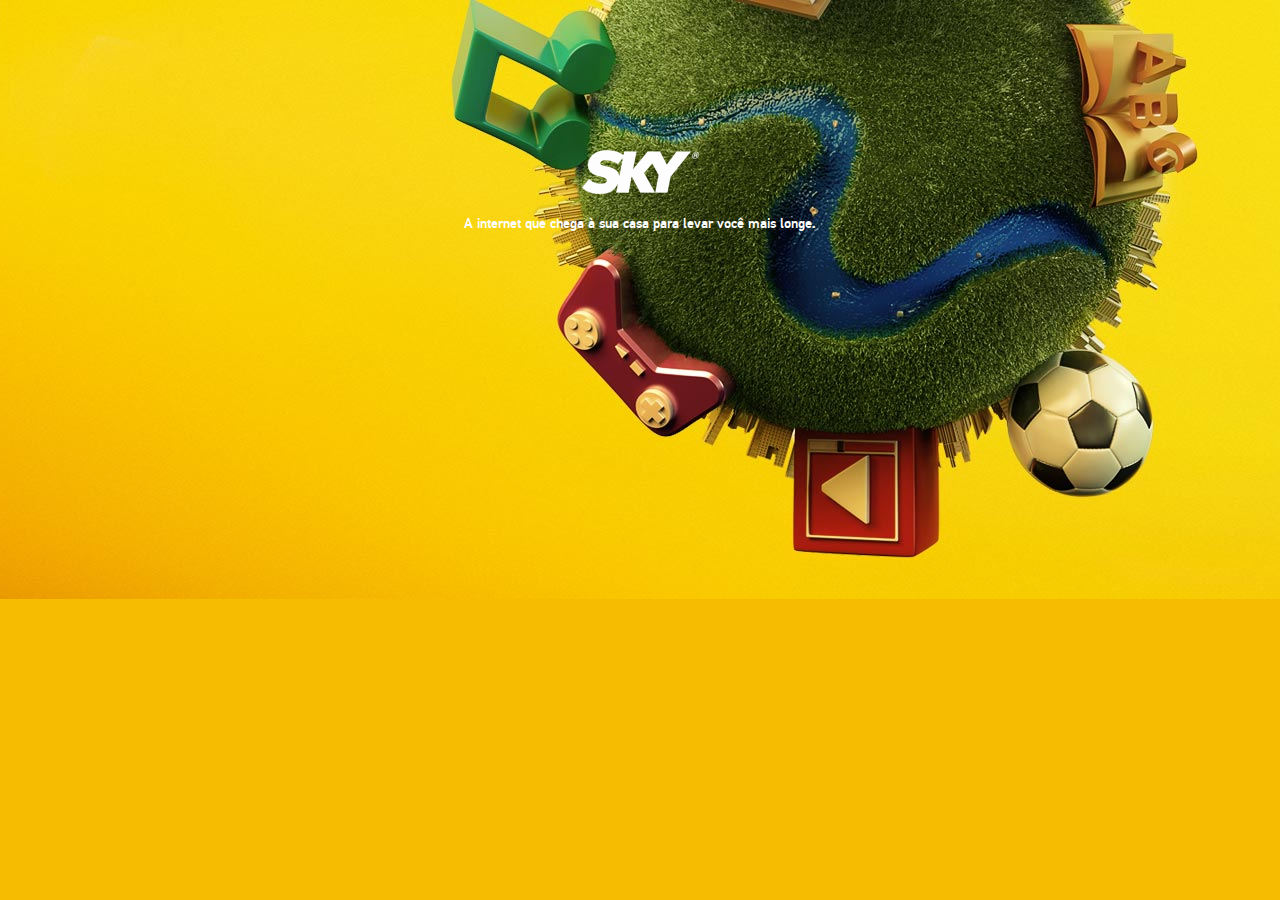
<file: index.html>
<!DOCTYPE html>
<html lang="en">
  <head>
    <meta charset="utf-8">
    <meta http-equiv="X-UA-Compatible" content="IE=edge">
    <meta name="viewport" content="width=device-width, initial-scale=1">
  <title> SKY </title>

  <link rel = "stylesheet" href = "css/bootstrap.css">
  <link rel = "stylesheet" href = "css/sky.css">
  <link rel = "stylesheet" href = "css/awesome.min.css">
</head>
<body  id = "i">
  <div class = "container text-center white-color">
      <div id = "two">
        <div id = "one">
           <img src = "img/logo.png" class = "logo-enter">
           <p class = "effect">A internet que chega à sua casa para levar você mais longe.</p>
        </div>
      </div>
      <div id = "end">
          <button class = "btn btn-default red btn-larg" onclick = "window.location.href = 'pages/plans.html'">VERIFIQUE AS OFERTAS</button>
          <div class = "footer">
          <div class = "items">
            <p id = "a"><i class="fa fa-wifi" aria-hidden="true"></i> Wi-fi grátis</p>
            <p id = "b"><i class="fa fa-phone" aria-hidden="true"></i> Não precisa ter uma linha telefônica</p>
            <p id = "c"><i class="fa fa-bolt" aria-hidden="true"></i> Instalação fácil, grátis e sem fio</p>
        </div>
        </div>
      </div>
  </div>
  <!-- Java Script -->
  <script src = "js/jquery.min.js"></script>
  <script src = "js/bootstrap.min.js"></script>
  <script src = "js/mask.min.js"></script>
  <script type="text/javascript">
      $(document).ready(function () {
          setTimeout(function () {
            $('#one').fadeIn();
        }, 300);
      });
      $(document).ready(function () {
          setTimeout(function () {
            $('#end').fadeIn();
        }, 3700);
      });
      $(document).ready(function () {
          setTimeout(function () {
            $('#a').fadeIn();
        }, 4500);
      });
      $(document).ready(function () {
          setTimeout(function () {
            $('#b').fadeIn();
        }, 4300);
      });
      $(document).ready(function () {
          setTimeout(function () {
            $('#c').fadeIn();
        }, 4100);
      });
      $(document).ready(function () {
          setTimeout(function () {
            $('.red').fadeIn();
        }, 4700);
      });

    </script>
    <script type="text/javascript">
      $(document).ready(function () {
          setTimeout(function () {
            $('.effect').fadeOut(300, function() { $(this).remove(); });
        }, 3000);
      });
    </script>
  <script>
      $(document).ready(function(){
        $('#cep').mask('00000-000');
      });
    </script>
    <script type="text/javascript">
      setTimeout(function () {
      $('#one')
        .find('.logo-enter')
        .animate({
          bottom: 140
        },
        'slow'
      );
      }, 3500);
</script>
</body>
</html>
</file>
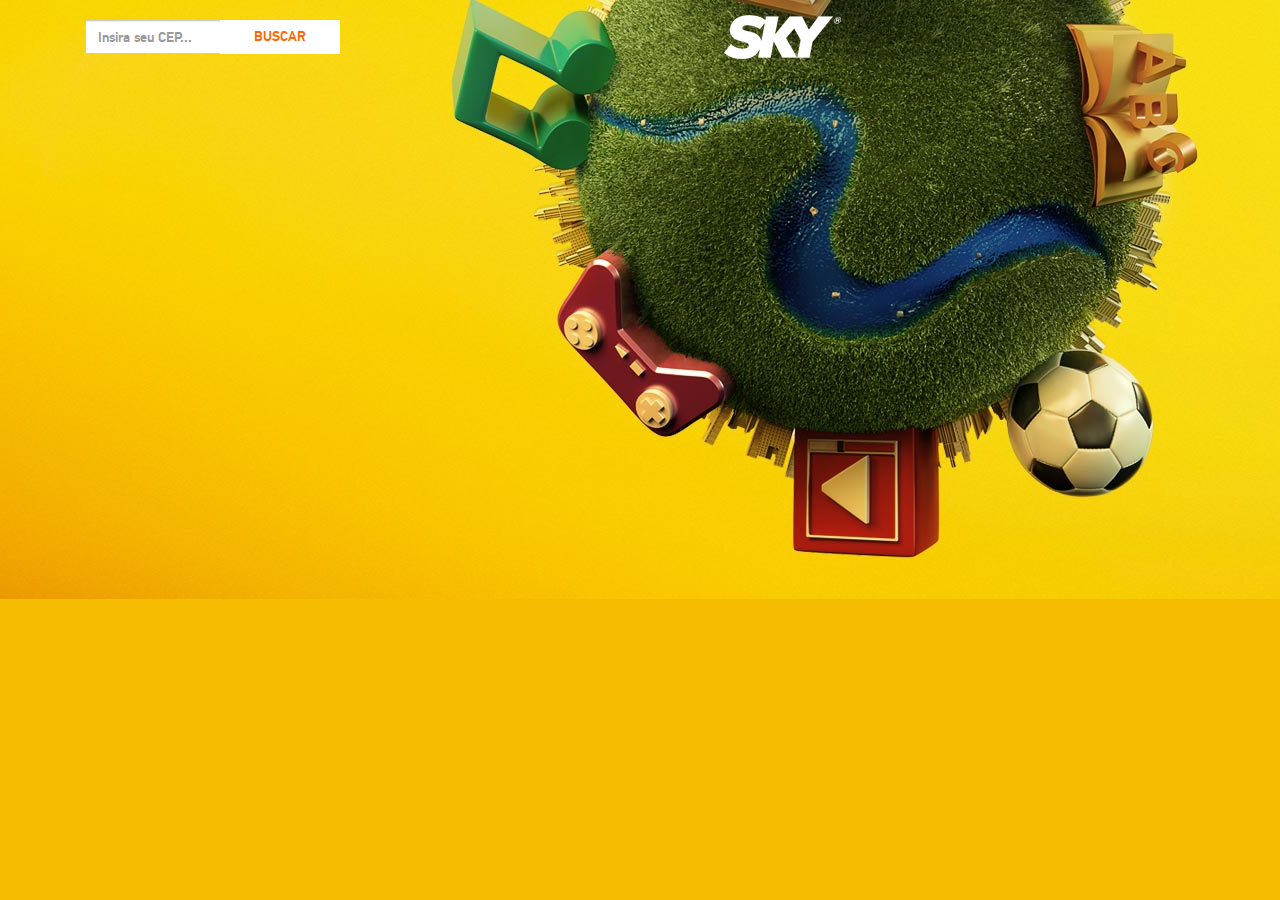
<file: pages/cep.html>
<!DOCTYPE html>
<html lang="en">
  <head>
    <meta charset="utf-8">
    <meta http-equiv="X-UA-Compatible" content="IE=edge">
    <meta name="viewport" content="width=device-width, initial-scale=1">
	<title> SKY </title>

	<link rel = "stylesheet" href = "../css/bootstrap.css">
	<link rel = "stylesheet" href = "../css/sky.css">
	<link rel="stylesheet" href="../css/card.css">
</head>
<body id = "i">
	<div class = "container text-center">
    	<img src = "../img/logo.png" class = "logo-end">
  			<div class="col-lg-3">
    			<div class="input-group r">
      				<input type="text" class="form-control" placeholder="Insira seu CEP..." id = "cep">
      				<span class="input-group-btn">
        				<button class="btn btn-default" type="button">BUSCAR</button>
      				</span>
    			</div><!-- /input-group -->
  			</div><!-- /.col-lg-6 -->
  	</div>
   








	<!-- Java Script -->
	<script src = "../js/jquery.min.js"></script>
	<script src = "../js/bootstrap.min.js"></script>
	<script src = "../js/mask.min.js"></script>
	<script src='https://s3-us-west-2.amazonaws.com/s.cdpn.io/121761/card.js'></script>
	<script src='https://s3-us-west-2.amazonaws.com/s.cdpn.io/121761/jquery.card.js'></script>
	<script src = "../js/card.js"></script>
	<script type="text/javascript">
      $(document).ready(function () {
          setTimeout(function () {
            $('#one').fadeIn();
        }, 300);
      });
    </script>
    <script type="text/javascript">
      $(document).ready(function () {
          setTimeout(function () {
            $('#two').fadeOut();
        }, 3000);
      });
    </script>
	<script>
      $(document).ready(function(){
        $('#cep').mask('00000-000');
      });
    </script>
</body>
</html>
</file>
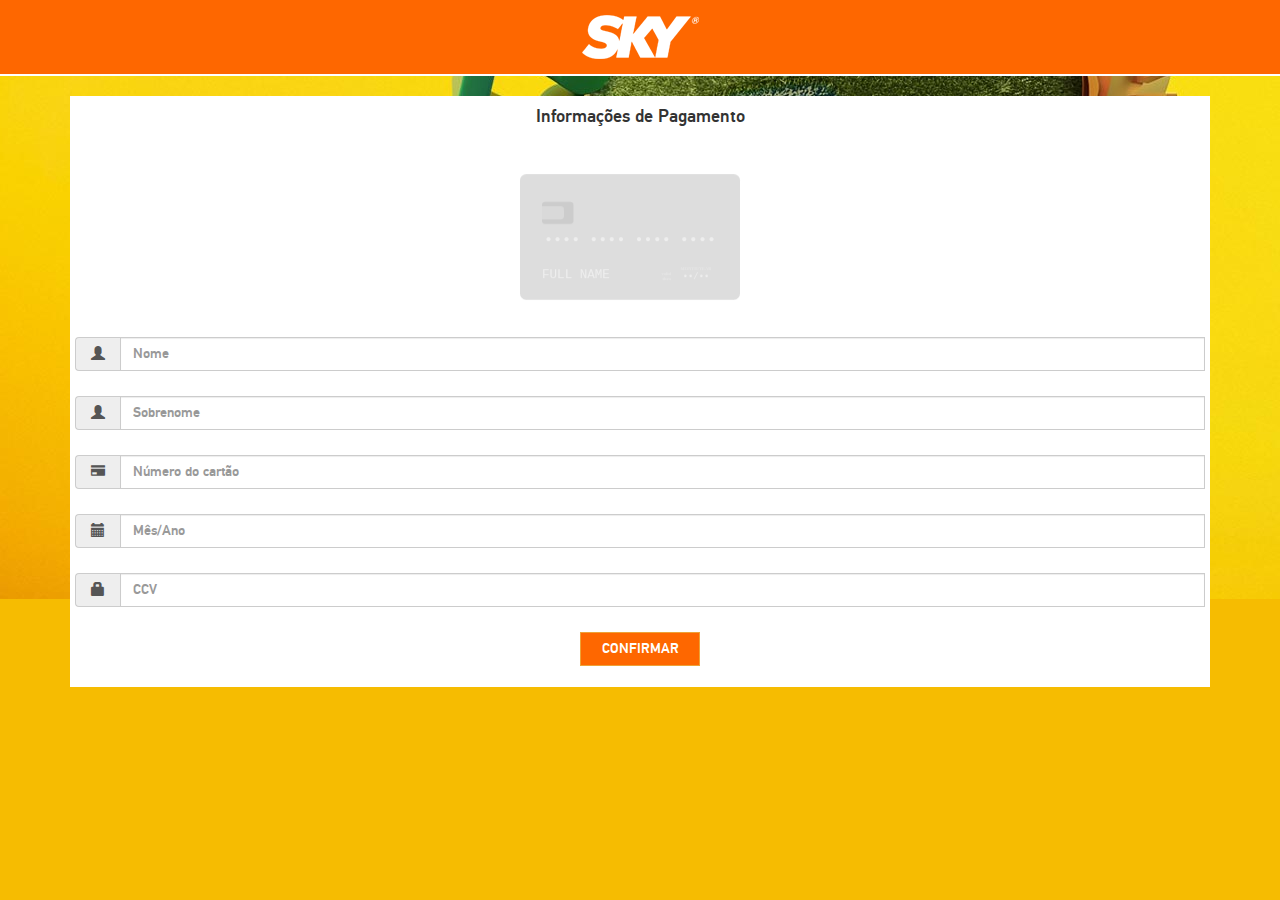
<file: pages/creditCard.html>
<!DOCTYPE html>
<html lang="en">
  <head>
    <meta charset="utf-8">
    <meta http-equiv="X-UA-Compatible" content="IE=edge">
    <meta name="viewport" content="width=device-width, initial-scale=1">
	<title> SKY </title>

	<link rel = "stylesheet" href = "../css/bootstrap.css">
	<link rel = "stylesheet" href = "../css/sky.css">
</head>
<body id = "i">
  <div class = "top-bar text-center zz">
    <img src = "../img/logo.png" class = 'logo-k'>
  </div>
<div class = "container text-center">
    <form class = "kj">
    <h4>Informações de Pagamento</h4>
    		<div class="form-container ">
    				<div class="card-wrapper"></div>
              <div style="margin-bottom: 25px" class="input-group">
              <span class="input-group-addon"><i class="glyphicon glyphicon-user"></i></span>
      				<input id="column-left" type="text" name="first-name" class = "form-control" placeholder="Nome"/>
              </div>
      				<div style="margin-bottom: 25px" class="input-group">
              <span class="input-group-addon"><i class="glyphicon glyphicon-user"></i></span>
      				<input id="column-right" type="text" name="last-name" class = "form-control" placeholder="Sobrenome"/>
              </div>
      				<div style="margin-bottom: 25px" class="input-group">
              <span class="input-group-addon"><i class="glyphicon glyphicon-credit-card"></i></span>
      				<input id="input-field" type="text" name="number" class = "form-control" placeholder="Número do cartão"/>
              </div>
      				<div style="margin-bottom: 25px" class="input-group">
              <span class="input-group-addon"><i class="glyphicon glyphicon-calendar"></i></span>
      				<input id="column-left" type="text" name="expiry" class = "form-control" placeholder="Mês/Ano"/>
              </div>
      				<div style="margin-bottom: 25px" class="input-group">
              <span class="input-group-addon"><i class="glyphicon glyphicon-lock"></i></span>
      				<input id="column-right" type="text" name="cvc" class = "form-control" placeholder="CCV"/>
      				</div>
      				<button class="btn btn-warning l" type="button" onclick = "window.location.href = 'end.html'">CONFIRMAR</button>
      				<div class = "space"></div>
    	</form>
  	</div>

	<!-- Java Script -->
	<script src = "../js/jquery.min.js"></script>
	<script src = "../js/bootstrap.min.js"></script>
	<script src = "../js/mask.min.js"></script>
	<script src='../js/carding.js'></script>
	<script src='../js/jquery.card.js'></script>
	<script src = "../js/card.js"></script>
	<script type="text/javascript">
      $(document).ready(function () {
          setTimeout(function () {
            $('#one').fadeIn();
        }, 300);
      });
    </script>
    <script type="text/javascript">
      $(document).ready(function () {
          setTimeout(function () {
            $('#two').fadeOut();
        }, 3000);
      });
    </script>
	<script>
      $(document).ready(function(){
        $('#number').mask('00000-000');
      });
    </script>
</body>
</html>
</file>
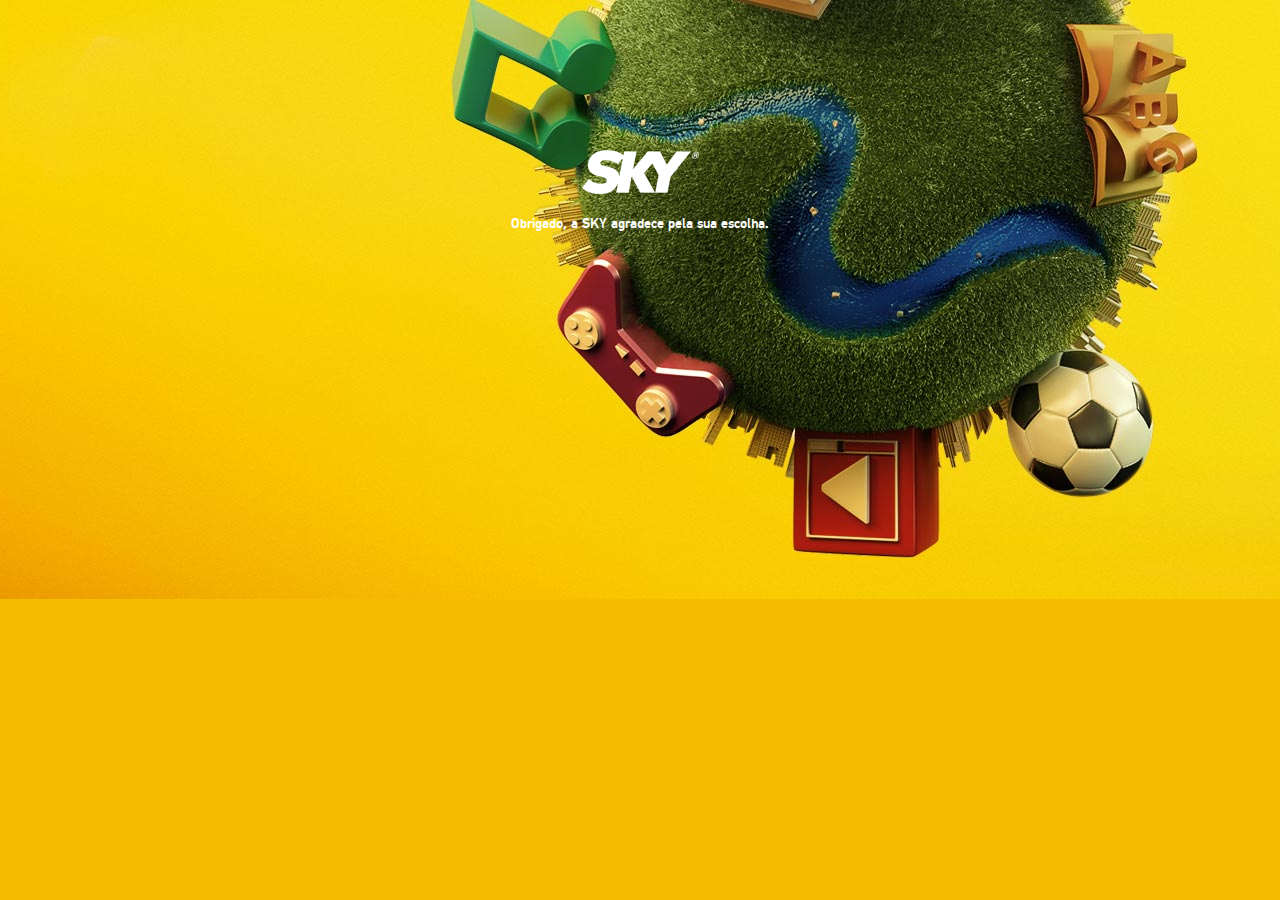
<file: pages/end.html>
<!DOCTYPE html>
<html lang="en">
  <head>
    <meta charset="utf-8">
    <meta http-equiv="X-UA-Compatible" content="IE=edge">
    <meta name="viewport" content="width=device-width, initial-scale=1">
	<title> SKY </title>

	<link rel = "stylesheet" href = "../css/bootstrap.css">
	<link rel = "stylesheet" href = "../css/sky.css">
</head>
<body id = "i">
	<div class = "container text-center">
	<div id = "fad">
		<img src = "../img/logo.png">
		<p class = "text">Obrigado, a SKY agradece pela sua escolha.</p>
	</div>
	</div>
	<!-- Java Script -->
	<script src = "../js/jquery.min.js"></script>
	<script src = "../js/bootstrap.min.js"></script>
	<script type="text/javascript">
      $(document).ready(function () {
          setTimeout(function () {
            $('#fad').fadeIn();
        }, 200);
      });
      $(document).ready(function () {
          setTimeout(function () {
            $('#fad').fadeOut();
        }, 2000);
      });
    </script>
    <script> 
      setTimeout('window.close()',2500); 
    </script>
</body>
</html>
</file>
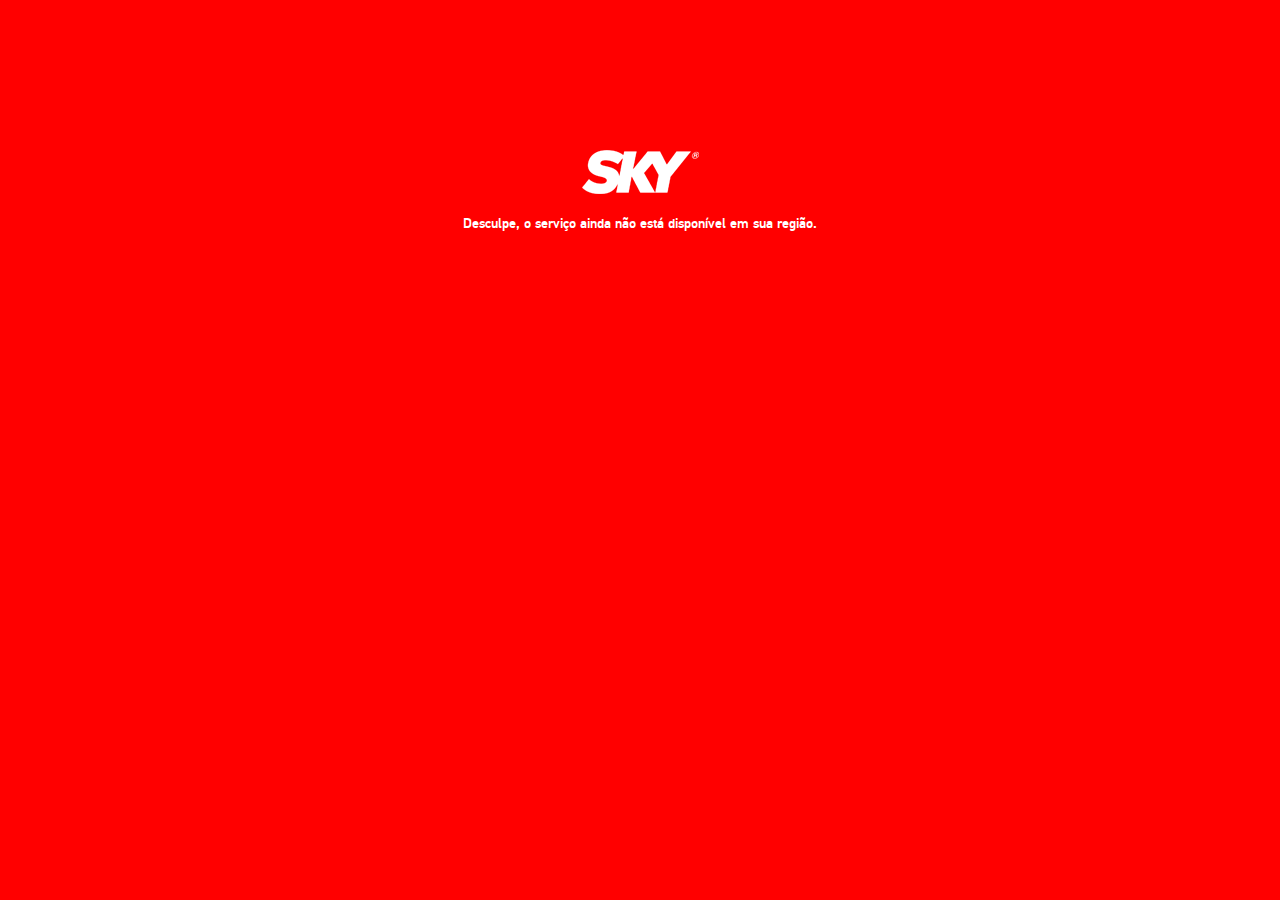
<file: pages/fail.html>
<!DOCTYPE html>
<html>
<head>
	<meta charset = "utf-8">
	<title> SKY </title>

	<link rel = "stylesheet" href = "../css/bootstrap.css">
	<link rel = "stylesheet" href = "../css/sky.css">
</head>
<body>
	<div class = "container text-center">
	<div id = "fad">
		<img src = "../img/logo.png">
		<p class = "text">Desculpe, o serviço ainda não está disponível em sua região.</p>
	</div>
	</div>
	<!-- Java Script -->
	<script src = "../js/jquery.min.js"></script>
	<script src = "../js/bootstrap.min.js"></script>
	<script type="text/javascript">
      $(document).ready(function () {
          setTimeout(function () {
            $('#fad').fadeIn();
        }, 200);
      });
      $(document).ready(function () {
          setTimeout(function () {
            $('#fad').fadeOut();
        }, 2000);
      });
    </script>
    <script> 
      setTimeout('window.close()',2500); 
    </script>
</body>
</html>
</file>
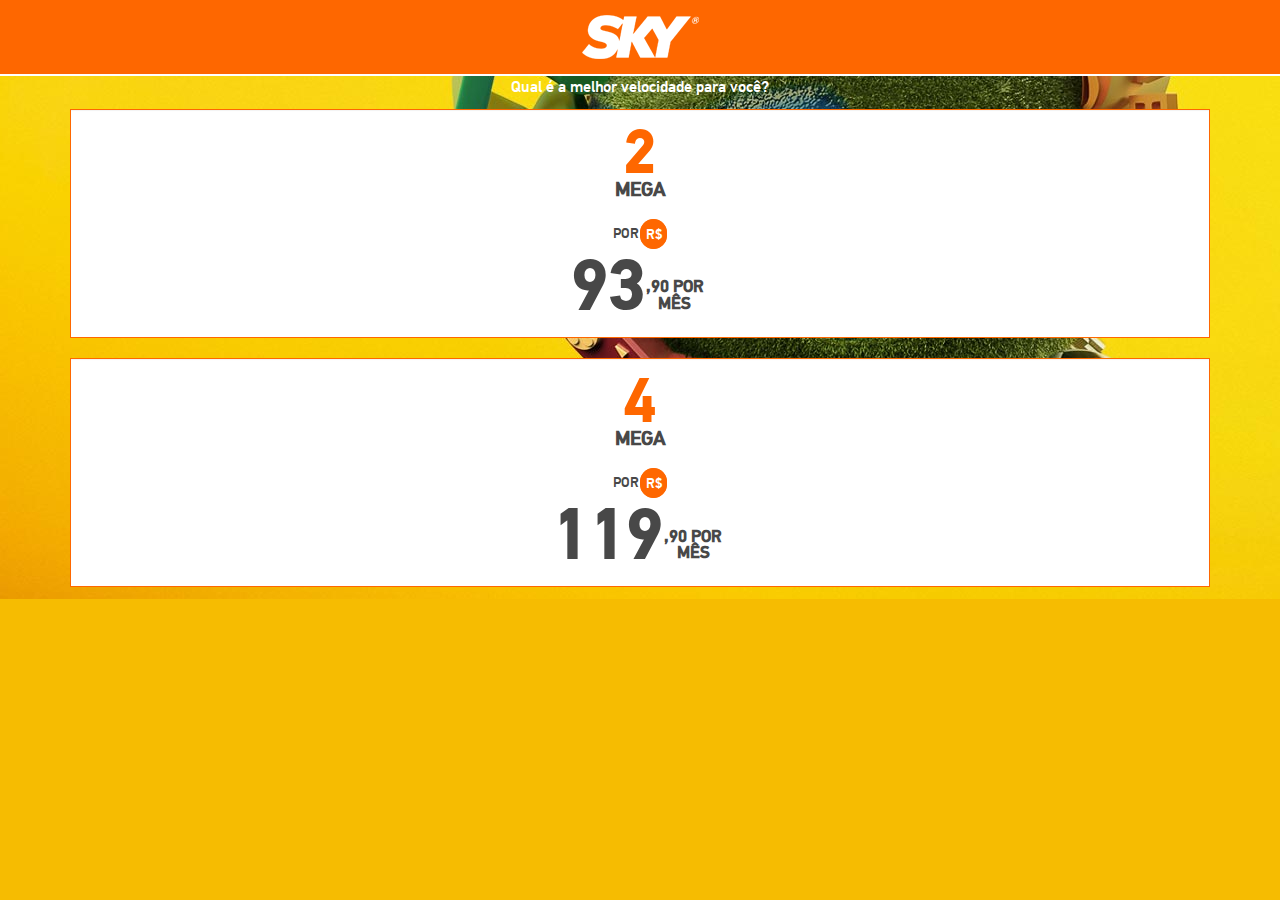
<file: pages/plans.html>
<!DOCTYPE html>
<html lang="en">
  <head>
    <meta charset="utf-8">
    <meta http-equiv="X-UA-Compatible" content="IE=edge">
    <meta name="viewport" content="width=device-width, initial-scale=1">
	<title> SKY </title>

	<link rel = "stylesheet" href = "../css/bootstrap.css">
	<link rel = "stylesheet" href = "../css/sky.css">
</head>
<body id = "i">
<div id = "a">
	

  <div class = "top-bar text-center">
		<img src = "../img/logo.png" class = 'logo-k'>
  </div>
<div class = "container text-center white-color">
		<p class = "select">Qual é a melhor velocidade para você?</p>
		<a href = "#" data-toggle="modal" data-target="#myModal"><div class = "well qa">
			<span class = "number">2</span>
			<span class = "mega">MEGA</span><br>
			<div class = "hehe"><span class = "desc">POR</span><span class = "rs">R$</span></div>
			<span class = "price">93</span><span class = "valor_c">,90 POR MÊS</span>
		</div></a>
		<a href = "#" data-toggle="modal" data-target="#myModal"><div class = "well qa">
			<span class = "number">4</span>
			<span class = "mega">MEGA</span><br>
			<div class = "hehe"><span class = "desc">POR</span><span class = "rs">R$</span></div>
			<span class = "price">119</span><span class = "valor_c">,90 POR MÊS</span>
		</div></a>
	</div>
</div>

	<!-- Modal -->
<div class="modal fade" id="myModal" tabindex="-1" role="dialog" aria-labelledby="myModalLabel">
<div class="vertical-alignment-helper">
  <div class="modal-dialog vertical-align-center" role="document">
    <div class="modal-content">
      <div class="modal-header">
        <button type="button" class="close" data-dismiss="modal" aria-label="Close"><span aria-hidden="true">&times;</span></button>
        <h4 class="modal-title" id="myModalLabel">Confirmação</h4>
      </div>
      <div class="modal-body">
        Deseja prosseguir?
      </div>
      <div class="modal-footer">
        <button type="button" class="btn btn-warning l" onclick = "window.location.href = 'form.html'"><strong>Sim</strong></button>
      </div>
    </div>
  </div>
  </div>
</div>
	<!-- Java Script -->
	<script src = "../js/jquery.min.js"></script>
	<script src = "../js/bootstrap.min.js"></script>
	<script type="text/javascript">
      $(document).ready(function () {
          setTimeout(function () {
            $('#a').fadeIn();
        }, 10);
      });
    </script>
</body>
</html>
</file>
<file: css/sky.css>
body {
	background-color: rgb(255, 0, 0);
}

.white-color {
    color: white;
}

.logo-enter {
	margin: 150px 0 20px 0;
    position: relative;
}

.qa {
    padding: 0 !important;
}

.footer {
    position:absolute;
    bottom:0;
}

#googleMap {
    margin: 0 5%;
}

.row {
	margin-top: 30px;
}

.zz {
    margin-bottom: 20px;
}

.kjkj {
    padding: 20px 0;
}

.hide {
	display: none;
}

.asa {
    width: 90px;
    border-radius: 4px;
}

.asas {
    border-radius: 4px;
}

.btn-larg {
    width: 210px;
}

#fad {
    display: none;
    margin-top: 150px;
    color: white;
}

.text {
    margin-top: 20px;
}

h3 strong {
    color: #fe6700;
    font: bold 2.8em/1em 'Sky Text';
    display: block;
    text-align: center;
}

@font-face {
    font-family: "skyBold";
    src: url("../fonts/pfdintextpro-bold-webfont.woff") format('woff');
}

@font-face {
    font-family: "skyMedium";
    src: url("../fonts/pfdintextpro-medium-webfont.woff") format('woff');
}

@font-face {
    font-family: "skyRegular";
    src: url("../fonts/pfdintextpro-regular-webfont.woff") format('woff');
}

.container {
	font-family: skyMedium;
}

.vertical-alignment-helper {
    display:table;
    height: 100%;
    width: 100%;
    pointer-events:none; /* This makes sure that we can still click outside of the modal to close it */
}
.vertical-align-center {
    /* To center vertically */
    display: table-cell;
    vertical-align: middle;
    pointer-events:none;
}
.modal-content {
    /* Bootstrap sets the size of the modal in the modal-dialog class, we need to inherit it */
    width:inherit;
    height:inherit;
    /* To center horizontally */
    margin: 0 auto;
    pointer-events: all;
}

.z {
    background-color: blue;
}

.controls {
    padding: 0 !important;
    margin: 0 !important;
}

#one {
    display: none;
    height: 60px !important;
}

#end {
    display: none;
}

.top-bar {
    background-color: #fe6700;
    width: 100%;
    border-bottom: 2px solid white;
}

.logo-end {
    margin: 15px 0 30px 0;
}

.logo-k {
    margin: 15px 0;
}

.logo-z {
    margin: 15px 0 5px 0;
}

.black-color {
    color: black;
}

.items {
    text-align: left;
    margin-top: 50px;
}

#a {
    display: none;
}

#b {
    display: none;
}

#c {
    display: none;
}

.red {
    margin-top: 120px;
    color: #fe6700;
    display: none;
}

i {
    width: 20px;
    text-align: center;
}

#i {
    background: url("../img/bg_home.jpg") no-repeat center top #F6BC01;
}

.r {
    margin: 20px 0;
}

.number {
    color: #fe6700;
    font-size: 60px;
    font-weight: 700;
    display: block;
    margin-bottom: -20px;
}

.l {
    background-color: #fe6700;
}

.mega {
    font-size: 20px;
    font-weight: 700;
    color: #484848;
    display: block;
}

.desc {
    color: #484848;
}

.price {
    color: #484848;
    font-weight: bold;
    font-size: 70px;
}

.rs {
    border: 1px solid #fe6700;
    background-color: #fe6700;
    border-radius: 30px;
    padding: 0.4em 0.3em;
    margin-left: 1px;
    color: white;
}

.valor_c {
    color: #484848;
    font-size: 1.2em;
    font-weight: bold;
    letter-spacing: normal;
    width: 70px;
    display: inline-block;
    text-align: center;
    line-height: 1em;
    padding: 0;
    margin-left: -5px !important;
    margin-bottom: 10px !important;
}

.hehe {
    display: block;
    margin-bottom: -7px;
}

a {
    text-decoration: none;
}

a:hover {
    text-decoration: none;
}

a:active {
    text-decoration: none;
}

a:visited {
    text-decoration: none;
}

a:link {
    text-decoration: none;
}

.select {
    font-size: 16px;
}

#a {
    display: none;
}

.space {
    margin-bottom: 20px;
}

.card-wrapper {
    margin-left: -20px !important;
    padding-left: -20px !important;
}

.kj {
    background-color: white;
    padding: 1px 5px !important;
    margin-bottom: 20px;
}
</file>
<file: css/card.css>
@import url(https://fonts.googleapis.com/css?family=Roboto:400,900,700,500);
@media only screen and (min-width: 300px) and (max-width: 400px){
  .card-wrapper {
    background-color: #fff;
    width: 300px;
    padding: 0px !important;
    margin-left: -20px !important;
  }

  h1 {
    font-size: 15px;
  }
</file>
<file: css/awesome.min.css>
/*!
 *  Font Awesome 4.5.0 by @davegandy - http://fontawesome.io - @fontawesome
 *  License - http://fontawesome.io/license (Font: SIL OFL 1.1, CSS: MIT License)
 */@font-face{font-family:'FontAwesome';src:url('../fonts/fontawesome-webfont.eot?v=4.5.0');src:url('../fonts/fontawesome-webfont.eot?#iefix&v=4.5.0') format('embedded-opentype'),url('../fonts/fontawesome-webfont.woff2?v=4.5.0') format('woff2'),url('../fonts/fontawesome-webfont.woff?v=4.5.0') format('woff'),url('../fonts/fontawesome-webfont.ttf?v=4.5.0') format('truetype'),url('../fonts/fontawesome-webfont.svg?v=4.5.0#fontawesomeregular') format('svg');font-weight:normal;font-style:normal}.fa{display:inline-block;font:normal normal normal 14px/1 FontAwesome;font-size:inherit;text-rendering:auto;-webkit-font-smoothing:antialiased;-moz-osx-font-smoothing:grayscale}.fa-lg{font-size:1.33333333em;line-height:.75em;vertical-align:-15%}.fa-2x{font-size:2em}.fa-3x{font-size:3em}.fa-4x{font-size:4em}.fa-5x{font-size:5em}.fa-fw{width:1.28571429em;text-align:center}.fa-ul{padding-left:0;margin-left:2.14285714em;list-style-type:none}.fa-ul>li{position:relative}.fa-li{position:absolute;left:-2.14285714em;width:2.14285714em;top:.14285714em;text-align:center}.fa-li.fa-lg{left:-1.85714286em}.fa-border{padding:.2em .25em .15em;border:solid .08em #eee;border-radius:.1em}.fa-pull-left{float:left}.fa-pull-right{float:right}.fa.fa-pull-left{margin-right:.3em}.fa.fa-pull-right{margin-left:.3em}.pull-right{float:right}.pull-left{float:left}.fa.pull-left{margin-right:.3em}.fa.pull-right{margin-left:.3em}.fa-spin{-webkit-animation:fa-spin 2s infinite linear;animation:fa-spin 2s infinite linear}.fa-pulse{-webkit-animation:fa-spin 1s infinite steps(8);animation:fa-spin 1s infinite steps(8)}@-webkit-keyframes fa-spin{0%{-webkit-transform:rotate(0deg);transform:rotate(0deg)}100%{-webkit-transform:rotate(359deg);transform:rotate(359deg)}}@keyframes fa-spin{0%{-webkit-transform:rotate(0deg);transform:rotate(0deg)}100%{-webkit-transform:rotate(359deg);transform:rotate(359deg)}}.fa-rotate-90{filter:progid:DXImageTransform.Microsoft.BasicImage(rotation=1);-webkit-transform:rotate(90deg);-ms-transform:rotate(90deg);transform:rotate(90deg)}.fa-rotate-180{filter:progid:DXImageTransform.Microsoft.BasicImage(rotation=2);-webkit-transform:rotate(180deg);-ms-transform:rotate(180deg);transform:rotate(180deg)}.fa-rotate-270{filter:progid:DXImageTransform.Microsoft.BasicImage(rotation=3);-webkit-transform:rotate(270deg);-ms-transform:rotate(270deg);transform:rotate(270deg)}.fa-flip-horizontal{filter:progid:DXImageTransform.Microsoft.BasicImage(rotation=0, mirror=1);-webkit-transform:scale(-1, 1);-ms-transform:scale(-1, 1);transform:scale(-1, 1)}.fa-flip-vertical{filter:progid:DXImageTransform.Microsoft.BasicImage(rotation=2, mirror=1);-webkit-transform:scale(1, -1);-ms-transform:scale(1, -1);transform:scale(1, -1)}:root .fa-rotate-90,:root .fa-rotate-180,:root .fa-rotate-270,:root .fa-flip-horizontal,:root .fa-flip-vertical{filter:none}.fa-stack{position:relative;display:inline-block;width:2em;height:2em;line-height:2em;vertical-align:middle}.fa-stack-1x,.fa-stack-2x{position:absolute;left:0;width:100%;text-align:center}.fa-stack-1x{line-height:inherit}.fa-stack-2x{font-size:2em}.fa-inverse{color:#fff}.fa-glass:before{content:"\f000"}.fa-music:before{content:"\f001"}.fa-search:before{content:"\f002"}.fa-envelope-o:before{content:"\f003"}.fa-heart:before{content:"\f004"}.fa-star:before{content:"\f005"}.fa-star-o:before{content:"\f006"}.fa-user:before{content:"\f007"}.fa-film:before{content:"\f008"}.fa-th-large:before{content:"\f009"}.fa-th:before{content:"\f00a"}.fa-th-list:before{content:"\f00b"}.fa-check:before{content:"\f00c"}.fa-remove:before,.fa-close:before,.fa-times:before{content:"\f00d"}.fa-search-plus:before{content:"\f00e"}.fa-search-minus:before{content:"\f010"}.fa-power-off:before{content:"\f011"}.fa-signal:before{content:"\f012"}.fa-gear:before,.fa-cog:before{content:"\f013"}.fa-trash-o:before{content:"\f014"}.fa-home:before{content:"\f015"}.fa-file-o:before{content:"\f016"}.fa-clock-o:before{content:"\f017"}.fa-road:before{content:"\f018"}.fa-download:before{content:"\f019"}.fa-arrow-circle-o-down:before{content:"\f01a"}.fa-arrow-circle-o-up:before{content:"\f01b"}.fa-inbox:before{content:"\f01c"}.fa-play-circle-o:before{content:"\f01d"}.fa-rotate-right:before,.fa-repeat:before{content:"\f01e"}.fa-refresh:before{content:"\f021"}.fa-list-alt:before{content:"\f022"}.fa-lock:before{content:"\f023"}.fa-flag:before{content:"\f024"}.fa-headphones:before{content:"\f025"}.fa-volume-off:before{content:"\f026"}.fa-volume-down:before{content:"\f027"}.fa-volume-up:before{content:"\f028"}.fa-qrcode:before{content:"\f029"}.fa-barcode:before{content:"\f02a"}.fa-tag:before{content:"\f02b"}.fa-tags:before{content:"\f02c"}.fa-book:before{content:"\f02d"}.fa-bookmark:before{content:"\f02e"}.fa-print:before{content:"\f02f"}.fa-camera:before{content:"\f030"}.fa-font:before{content:"\f031"}.fa-bold:before{content:"\f032"}.fa-italic:before{content:"\f033"}.fa-text-height:before{content:"\f034"}.fa-text-width:before{content:"\f035"}.fa-align-left:before{content:"\f036"}.fa-align-center:before{content:"\f037"}.fa-align-right:before{content:"\f038"}.fa-align-justify:before{content:"\f039"}.fa-list:before{content:"\f03a"}.fa-dedent:before,.fa-outdent:before{content:"\f03b"}.fa-indent:before{content:"\f03c"}.fa-video-camera:before{content:"\f03d"}.fa-photo:before,.fa-image:before,.fa-picture-o:before{content:"\f03e"}.fa-pencil:before{content:"\f040"}.fa-map-marker:before{content:"\f041"}.fa-adjust:before{content:"\f042"}.fa-tint:before{content:"\f043"}.fa-edit:before,.fa-pencil-square-o:before{content:"\f044"}.fa-share-square-o:before{content:"\f045"}.fa-check-square-o:before{content:"\f046"}.fa-arrows:before{content:"\f047"}.fa-step-backward:before{content:"\f048"}.fa-fast-backward:before{content:"\f049"}.fa-backward:before{content:"\f04a"}.fa-play:before{content:"\f04b"}.fa-pause:before{content:"\f04c"}.fa-stop:before{content:"\f04d"}.fa-forward:before{content:"\f04e"}.fa-fast-forward:before{content:"\f050"}.fa-step-forward:before{content:"\f051"}.fa-eject:before{content:"\f052"}.fa-chevron-left:before{content:"\f053"}.fa-chevron-right:before{content:"\f054"}.fa-plus-circle:before{content:"\f055"}.fa-minus-circle:before{content:"\f056"}.fa-times-circle:before{content:"\f057"}.fa-check-circle:before{content:"\f058"}.fa-question-circle:before{content:"\f059"}.fa-info-circle:before{content:"\f05a"}.fa-crosshairs:before{content:"\f05b"}.fa-times-circle-o:before{content:"\f05c"}.fa-check-circle-o:before{content:"\f05d"}.fa-ban:before{content:"\f05e"}.fa-arrow-left:before{content:"\f060"}.fa-arrow-right:before{content:"\f061"}.fa-arrow-up:before{content:"\f062"}.fa-arrow-down:before{content:"\f063"}.fa-mail-forward:before,.fa-share:before{content:"\f064"}.fa-expand:before{content:"\f065"}.fa-compress:before{content:"\f066"}.fa-plus:before{content:"\f067"}.fa-minus:before{content:"\f068"}.fa-asterisk:before{content:"\f069"}.fa-exclamation-circle:before{content:"\f06a"}.fa-gift:before{content:"\f06b"}.fa-leaf:before{content:"\f06c"}.fa-fire:before{content:"\f06d"}.fa-eye:before{content:"\f06e"}.fa-eye-slash:before{content:"\f070"}.fa-warning:before,.fa-exclamation-triangle:before{content:"\f071"}.fa-plane:before{content:"\f072"}.fa-calendar:before{content:"\f073"}.fa-random:before{content:"\f074"}.fa-comment:before{content:"\f075"}.fa-magnet:before{content:"\f076"}.fa-chevron-up:before{content:"\f077"}.fa-chevron-down:before{content:"\f078"}.fa-retweet:before{content:"\f079"}.fa-shopping-cart:before{content:"\f07a"}.fa-folder:before{content:"\f07b"}.fa-folder-open:before{content:"\f07c"}.fa-arrows-v:before{content:"\f07d"}.fa-arrows-h:before{content:"\f07e"}.fa-bar-chart-o:before,.fa-bar-chart:before{content:"\f080"}.fa-twitter-square:before{content:"\f081"}.fa-facebook-square:before{content:"\f082"}.fa-camera-retro:before{content:"\f083"}.fa-key:before{content:"\f084"}.fa-gears:before,.fa-cogs:before{content:"\f085"}.fa-comments:before{content:"\f086"}.fa-thumbs-o-up:before{content:"\f087"}.fa-thumbs-o-down:before{content:"\f088"}.fa-star-half:before{content:"\f089"}.fa-heart-o:before{content:"\f08a"}.fa-sign-out:before{content:"\f08b"}.fa-linkedin-square:before{content:"\f08c"}.fa-thumb-tack:before{content:"\f08d"}.fa-external-link:before{content:"\f08e"}.fa-sign-in:before{content:"\f090"}.fa-trophy:before{content:"\f091"}.fa-github-square:before{content:"\f092"}.fa-upload:before{content:"\f093"}.fa-lemon-o:before{content:"\f094"}.fa-phone:before{content:"\f095"}.fa-square-o:before{content:"\f096"}.fa-bookmark-o:before{content:"\f097"}.fa-phone-square:before{content:"\f098"}.fa-twitter:before{content:"\f099"}.fa-facebook-f:before,.fa-facebook:before{content:"\f09a"}.fa-github:before{content:"\f09b"}.fa-unlock:before{content:"\f09c"}.fa-credit-card:before{content:"\f09d"}.fa-feed:before,.fa-rss:before{content:"\f09e"}.fa-hdd-o:before{content:"\f0a0"}.fa-bullhorn:before{content:"\f0a1"}.fa-bell:before{content:"\f0f3"}.fa-certificate:before{content:"\f0a3"}.fa-hand-o-right:before{content:"\f0a4"}.fa-hand-o-left:before{content:"\f0a5"}.fa-hand-o-up:before{content:"\f0a6"}.fa-hand-o-down:before{content:"\f0a7"}.fa-arrow-circle-left:before{content:"\f0a8"}.fa-arrow-circle-right:before{content:"\f0a9"}.fa-arrow-circle-up:before{content:"\f0aa"}.fa-arrow-circle-down:before{content:"\f0ab"}.fa-globe:before{content:"\f0ac"}.fa-wrench:before{content:"\f0ad"}.fa-tasks:before{content:"\f0ae"}.fa-filter:before{content:"\f0b0"}.fa-briefcase:before{content:"\f0b1"}.fa-arrows-alt:before{content:"\f0b2"}.fa-group:before,.fa-users:before{content:"\f0c0"}.fa-chain:before,.fa-link:before{content:"\f0c1"}.fa-cloud:before{content:"\f0c2"}.fa-flask:before{content:"\f0c3"}.fa-cut:before,.fa-scissors:before{content:"\f0c4"}.fa-copy:before,.fa-files-o:before{content:"\f0c5"}.fa-paperclip:before{content:"\f0c6"}.fa-save:before,.fa-floppy-o:before{content:"\f0c7"}.fa-square:before{content:"\f0c8"}.fa-navicon:before,.fa-reorder:before,.fa-bars:before{content:"\f0c9"}.fa-list-ul:before{content:"\f0ca"}.fa-list-ol:before{content:"\f0cb"}.fa-strikethrough:before{content:"\f0cc"}.fa-underline:before{content:"\f0cd"}.fa-table:before{content:"\f0ce"}.fa-magic:before{content:"\f0d0"}.fa-truck:before{content:"\f0d1"}.fa-pinterest:before{content:"\f0d2"}.fa-pinterest-square:before{content:"\f0d3"}.fa-google-plus-square:before{content:"\f0d4"}.fa-google-plus:before{content:"\f0d5"}.fa-money:before{content:"\f0d6"}.fa-caret-down:before{content:"\f0d7"}.fa-caret-up:before{content:"\f0d8"}.fa-caret-left:before{content:"\f0d9"}.fa-caret-right:before{content:"\f0da"}.fa-columns:before{content:"\f0db"}.fa-unsorted:before,.fa-sort:before{content:"\f0dc"}.fa-sort-down:before,.fa-sort-desc:before{content:"\f0dd"}.fa-sort-up:before,.fa-sort-asc:before{content:"\f0de"}.fa-envelope:before{content:"\f0e0"}.fa-linkedin:before{content:"\f0e1"}.fa-rotate-left:before,.fa-undo:before{content:"\f0e2"}.fa-legal:before,.fa-gavel:before{content:"\f0e3"}.fa-dashboard:before,.fa-tachometer:before{content:"\f0e4"}.fa-comment-o:before{content:"\f0e5"}.fa-comments-o:before{content:"\f0e6"}.fa-flash:before,.fa-bolt:before{content:"\f0e7"}.fa-sitemap:before{content:"\f0e8"}.fa-umbrella:before{content:"\f0e9"}.fa-paste:before,.fa-clipboard:before{content:"\f0ea"}.fa-lightbulb-o:before{content:"\f0eb"}.fa-exchange:before{content:"\f0ec"}.fa-cloud-download:before{content:"\f0ed"}.fa-cloud-upload:before{content:"\f0ee"}.fa-user-md:before{content:"\f0f0"}.fa-stethoscope:before{content:"\f0f1"}.fa-suitcase:before{content:"\f0f2"}.fa-bell-o:before{content:"\f0a2"}.fa-coffee:before{content:"\f0f4"}.fa-cutlery:before{content:"\f0f5"}.fa-file-text-o:before{content:"\f0f6"}.fa-building-o:before{content:"\f0f7"}.fa-hospital-o:before{content:"\f0f8"}.fa-ambulance:before{content:"\f0f9"}.fa-medkit:before{content:"\f0fa"}.fa-fighter-jet:before{content:"\f0fb"}.fa-beer:before{content:"\f0fc"}.fa-h-square:before{content:"\f0fd"}.fa-plus-square:before{content:"\f0fe"}.fa-angle-double-left:before{content:"\f100"}.fa-angle-double-right:before{content:"\f101"}.fa-angle-double-up:before{content:"\f102"}.fa-angle-double-down:before{content:"\f103"}.fa-angle-left:before{content:"\f104"}.fa-angle-right:before{content:"\f105"}.fa-angle-up:before{content:"\f106"}.fa-angle-down:before{content:"\f107"}.fa-desktop:before{content:"\f108"}.fa-laptop:before{content:"\f109"}.fa-tablet:before{content:"\f10a"}.fa-mobile-phone:before,.fa-mobile:before{content:"\f10b"}.fa-circle-o:before{content:"\f10c"}.fa-quote-left:before{content:"\f10d"}.fa-quote-right:before{content:"\f10e"}.fa-spinner:before{content:"\f110"}.fa-circle:before{content:"\f111"}.fa-mail-reply:before,.fa-reply:before{content:"\f112"}.fa-github-alt:before{content:"\f113"}.fa-folder-o:before{content:"\f114"}.fa-folder-open-o:before{content:"\f115"}.fa-smile-o:before{content:"\f118"}.fa-frown-o:before{content:"\f119"}.fa-meh-o:before{content:"\f11a"}.fa-gamepad:before{content:"\f11b"}.fa-keyboard-o:before{content:"\f11c"}.fa-flag-o:before{content:"\f11d"}.fa-flag-checkered:before{content:"\f11e"}.fa-terminal:before{content:"\f120"}.fa-code:before{content:"\f121"}.fa-mail-reply-all:before,.fa-reply-all:before{content:"\f122"}.fa-star-half-empty:before,.fa-star-half-full:before,.fa-star-half-o:before{content:"\f123"}.fa-location-arrow:before{content:"\f124"}.fa-crop:before{content:"\f125"}.fa-code-fork:before{content:"\f126"}.fa-unlink:before,.fa-chain-broken:before{content:"\f127"}.fa-question:before{content:"\f128"}.fa-info:before{content:"\f129"}.fa-exclamation:before{content:"\f12a"}.fa-superscript:before{content:"\f12b"}.fa-subscript:before{content:"\f12c"}.fa-eraser:before{content:"\f12d"}.fa-puzzle-piece:before{content:"\f12e"}.fa-microphone:before{content:"\f130"}.fa-microphone-slash:before{content:"\f131"}.fa-shield:before{content:"\f132"}.fa-calendar-o:before{content:"\f133"}.fa-fire-extinguisher:before{content:"\f134"}.fa-rocket:before{content:"\f135"}.fa-maxcdn:before{content:"\f136"}.fa-chevron-circle-left:before{content:"\f137"}.fa-chevron-circle-right:before{content:"\f138"}.fa-chevron-circle-up:before{content:"\f139"}.fa-chevron-circle-down:before{content:"\f13a"}.fa-html5:before{content:"\f13b"}.fa-css3:before{content:"\f13c"}.fa-anchor:before{content:"\f13d"}.fa-unlock-alt:before{content:"\f13e"}.fa-bullseye:before{content:"\f140"}.fa-ellipsis-h:before{content:"\f141"}.fa-ellipsis-v:before{content:"\f142"}.fa-rss-square:before{content:"\f143"}.fa-play-circle:before{content:"\f144"}.fa-ticket:before{content:"\f145"}.fa-minus-square:before{content:"\f146"}.fa-minus-square-o:before{content:"\f147"}.fa-level-up:before{content:"\f148"}.fa-level-down:before{content:"\f149"}.fa-check-square:before{content:"\f14a"}.fa-pencil-square:before{content:"\f14b"}.fa-external-link-square:before{content:"\f14c"}.fa-share-square:before{content:"\f14d"}.fa-compass:before{content:"\f14e"}.fa-toggle-down:before,.fa-caret-square-o-down:before{content:"\f150"}.fa-toggle-up:before,.fa-caret-square-o-up:before{content:"\f151"}.fa-toggle-right:before,.fa-caret-square-o-right:before{content:"\f152"}.fa-euro:before,.fa-eur:before{content:"\f153"}.fa-gbp:before{content:"\f154"}.fa-dollar:before,.fa-usd:before{content:"\f155"}.fa-rupee:before,.fa-inr:before{content:"\f156"}.fa-cny:before,.fa-rmb:before,.fa-yen:before,.fa-jpy:before{content:"\f157"}.fa-ruble:before,.fa-rouble:before,.fa-rub:before{content:"\f158"}.fa-won:before,.fa-krw:before{content:"\f159"}.fa-bitcoin:before,.fa-btc:before{content:"\f15a"}.fa-file:before{content:"\f15b"}.fa-file-text:before{content:"\f15c"}.fa-sort-alpha-asc:before{content:"\f15d"}.fa-sort-alpha-desc:before{content:"\f15e"}.fa-sort-amount-asc:before{content:"\f160"}.fa-sort-amount-desc:before{content:"\f161"}.fa-sort-numeric-asc:before{content:"\f162"}.fa-sort-numeric-desc:before{content:"\f163"}.fa-thumbs-up:before{content:"\f164"}.fa-thumbs-down:before{content:"\f165"}.fa-youtube-square:before{content:"\f166"}.fa-youtube:before{content:"\f167"}.fa-xing:before{content:"\f168"}.fa-xing-square:before{content:"\f169"}.fa-youtube-play:before{content:"\f16a"}.fa-dropbox:before{content:"\f16b"}.fa-stack-overflow:before{content:"\f16c"}.fa-instagram:before{content:"\f16d"}.fa-flickr:before{content:"\f16e"}.fa-adn:before{content:"\f170"}.fa-bitbucket:before{content:"\f171"}.fa-bitbucket-square:before{content:"\f172"}.fa-tumblr:before{content:"\f173"}.fa-tumblr-square:before{content:"\f174"}.fa-long-arrow-down:before{content:"\f175"}.fa-long-arrow-up:before{content:"\f176"}.fa-long-arrow-left:before{content:"\f177"}.fa-long-arrow-right:before{content:"\f178"}.fa-apple:before{content:"\f179"}.fa-windows:before{content:"\f17a"}.fa-android:before{content:"\f17b"}.fa-linux:before{content:"\f17c"}.fa-dribbble:before{content:"\f17d"}.fa-skype:before{content:"\f17e"}.fa-foursquare:before{content:"\f180"}.fa-trello:before{content:"\f181"}.fa-female:before{content:"\f182"}.fa-male:before{content:"\f183"}.fa-gittip:before,.fa-gratipay:before{content:"\f184"}.fa-sun-o:before{content:"\f185"}.fa-moon-o:before{content:"\f186"}.fa-archive:before{content:"\f187"}.fa-bug:before{content:"\f188"}.fa-vk:before{content:"\f189"}.fa-weibo:before{content:"\f18a"}.fa-renren:before{content:"\f18b"}.fa-pagelines:before{content:"\f18c"}.fa-stack-exchange:before{content:"\f18d"}.fa-arrow-circle-o-right:before{content:"\f18e"}.fa-arrow-circle-o-left:before{content:"\f190"}.fa-toggle-left:before,.fa-caret-square-o-left:before{content:"\f191"}.fa-dot-circle-o:before{content:"\f192"}.fa-wheelchair:before{content:"\f193"}.fa-vimeo-square:before{content:"\f194"}.fa-turkish-lira:before,.fa-try:before{content:"\f195"}.fa-plus-square-o:before{content:"\f196"}.fa-space-shuttle:before{content:"\f197"}.fa-slack:before{content:"\f198"}.fa-envelope-square:before{content:"\f199"}.fa-wordpress:before{content:"\f19a"}.fa-openid:before{content:"\f19b"}.fa-institution:before,.fa-bank:before,.fa-university:before{content:"\f19c"}.fa-mortar-board:before,.fa-graduation-cap:before{content:"\f19d"}.fa-yahoo:before{content:"\f19e"}.fa-google:before{content:"\f1a0"}.fa-reddit:before{content:"\f1a1"}.fa-reddit-square:before{content:"\f1a2"}.fa-stumbleupon-circle:before{content:"\f1a3"}.fa-stumbleupon:before{content:"\f1a4"}.fa-delicious:before{content:"\f1a5"}.fa-digg:before{content:"\f1a6"}.fa-pied-piper:before{content:"\f1a7"}.fa-pied-piper-alt:before{content:"\f1a8"}.fa-drupal:before{content:"\f1a9"}.fa-joomla:before{content:"\f1aa"}.fa-language:before{content:"\f1ab"}.fa-fax:before{content:"\f1ac"}.fa-building:before{content:"\f1ad"}.fa-child:before{content:"\f1ae"}.fa-paw:before{content:"\f1b0"}.fa-spoon:before{content:"\f1b1"}.fa-cube:before{content:"\f1b2"}.fa-cubes:before{content:"\f1b3"}.fa-behance:before{content:"\f1b4"}.fa-behance-square:before{content:"\f1b5"}.fa-steam:before{content:"\f1b6"}.fa-steam-square:before{content:"\f1b7"}.fa-recycle:before{content:"\f1b8"}.fa-automobile:before,.fa-car:before{content:"\f1b9"}.fa-cab:before,.fa-taxi:before{content:"\f1ba"}.fa-tree:before{content:"\f1bb"}.fa-spotify:before{content:"\f1bc"}.fa-deviantart:before{content:"\f1bd"}.fa-soundcloud:before{content:"\f1be"}.fa-database:before{content:"\f1c0"}.fa-file-pdf-o:before{content:"\f1c1"}.fa-file-word-o:before{content:"\f1c2"}.fa-file-excel-o:before{content:"\f1c3"}.fa-file-powerpoint-o:before{content:"\f1c4"}.fa-file-photo-o:before,.fa-file-picture-o:before,.fa-file-image-o:before{content:"\f1c5"}.fa-file-zip-o:before,.fa-file-archive-o:before{content:"\f1c6"}.fa-file-sound-o:before,.fa-file-audio-o:before{content:"\f1c7"}.fa-file-movie-o:before,.fa-file-video-o:before{content:"\f1c8"}.fa-file-code-o:before{content:"\f1c9"}.fa-vine:before{content:"\f1ca"}.fa-codepen:before{content:"\f1cb"}.fa-jsfiddle:before{content:"\f1cc"}.fa-life-bouy:before,.fa-life-buoy:before,.fa-life-saver:before,.fa-support:before,.fa-life-ring:before{content:"\f1cd"}.fa-circle-o-notch:before{content:"\f1ce"}.fa-ra:before,.fa-rebel:before{content:"\f1d0"}.fa-ge:before,.fa-empire:before{content:"\f1d1"}.fa-git-square:before{content:"\f1d2"}.fa-git:before{content:"\f1d3"}.fa-y-combinator-square:before,.fa-yc-square:before,.fa-hacker-news:before{content:"\f1d4"}.fa-tencent-weibo:before{content:"\f1d5"}.fa-qq:before{content:"\f1d6"}.fa-wechat:before,.fa-weixin:before{content:"\f1d7"}.fa-send:before,.fa-paper-plane:before{content:"\f1d8"}.fa-send-o:before,.fa-paper-plane-o:before{content:"\f1d9"}.fa-history:before{content:"\f1da"}.fa-circle-thin:before{content:"\f1db"}.fa-header:before{content:"\f1dc"}.fa-paragraph:before{content:"\f1dd"}.fa-sliders:before{content:"\f1de"}.fa-share-alt:before{content:"\f1e0"}.fa-share-alt-square:before{content:"\f1e1"}.fa-bomb:before{content:"\f1e2"}.fa-soccer-ball-o:before,.fa-futbol-o:before{content:"\f1e3"}.fa-tty:before{content:"\f1e4"}.fa-binoculars:before{content:"\f1e5"}.fa-plug:before{content:"\f1e6"}.fa-slideshare:before{content:"\f1e7"}.fa-twitch:before{content:"\f1e8"}.fa-yelp:before{content:"\f1e9"}.fa-newspaper-o:before{content:"\f1ea"}.fa-wifi:before{content:"\f1eb"}.fa-calculator:before{content:"\f1ec"}.fa-paypal:before{content:"\f1ed"}.fa-google-wallet:before{content:"\f1ee"}.fa-cc-visa:before{content:"\f1f0"}.fa-cc-mastercard:before{content:"\f1f1"}.fa-cc-discover:before{content:"\f1f2"}.fa-cc-amex:before{content:"\f1f3"}.fa-cc-paypal:before{content:"\f1f4"}.fa-cc-stripe:before{content:"\f1f5"}.fa-bell-slash:before{content:"\f1f6"}.fa-bell-slash-o:before{content:"\f1f7"}.fa-trash:before{content:"\f1f8"}.fa-copyright:before{content:"\f1f9"}.fa-at:before{content:"\f1fa"}.fa-eyedropper:before{content:"\f1fb"}.fa-paint-brush:before{content:"\f1fc"}.fa-birthday-cake:before{content:"\f1fd"}.fa-area-chart:before{content:"\f1fe"}.fa-pie-chart:before{content:"\f200"}.fa-line-chart:before{content:"\f201"}.fa-lastfm:before{content:"\f202"}.fa-lastfm-square:before{content:"\f203"}.fa-toggle-off:before{content:"\f204"}.fa-toggle-on:before{content:"\f205"}.fa-bicycle:before{content:"\f206"}.fa-bus:before{content:"\f207"}.fa-ioxhost:before{content:"\f208"}.fa-angellist:before{content:"\f209"}.fa-cc:before{content:"\f20a"}.fa-shekel:before,.fa-sheqel:before,.fa-ils:before{content:"\f20b"}.fa-meanpath:before{content:"\f20c"}.fa-buysellads:before{content:"\f20d"}.fa-connectdevelop:before{content:"\f20e"}.fa-dashcube:before{content:"\f210"}.fa-forumbee:before{content:"\f211"}.fa-leanpub:before{content:"\f212"}.fa-sellsy:before{content:"\f213"}.fa-shirtsinbulk:before{content:"\f214"}.fa-simplybuilt:before{content:"\f215"}.fa-skyatlas:before{content:"\f216"}.fa-cart-plus:before{content:"\f217"}.fa-cart-arrow-down:before{content:"\f218"}.fa-diamond:before{content:"\f219"}.fa-ship:before{content:"\f21a"}.fa-user-secret:before{content:"\f21b"}.fa-motorcycle:before{content:"\f21c"}.fa-street-view:before{content:"\f21d"}.fa-heartbeat:before{content:"\f21e"}.fa-venus:before{content:"\f221"}.fa-mars:before{content:"\f222"}.fa-mercury:before{content:"\f223"}.fa-intersex:before,.fa-transgender:before{content:"\f224"}.fa-transgender-alt:before{content:"\f225"}.fa-venus-double:before{content:"\f226"}.fa-mars-double:before{content:"\f227"}.fa-venus-mars:before{content:"\f228"}.fa-mars-stroke:before{content:"\f229"}.fa-mars-stroke-v:before{content:"\f22a"}.fa-mars-stroke-h:before{content:"\f22b"}.fa-neuter:before{content:"\f22c"}.fa-genderless:before{content:"\f22d"}.fa-facebook-official:before{content:"\f230"}.fa-pinterest-p:before{content:"\f231"}.fa-whatsapp:before{content:"\f232"}.fa-server:before{content:"\f233"}.fa-user-plus:before{content:"\f234"}.fa-user-times:before{content:"\f235"}.fa-hotel:before,.fa-bed:before{content:"\f236"}.fa-viacoin:before{content:"\f237"}.fa-train:before{content:"\f238"}.fa-subway:before{content:"\f239"}.fa-medium:before{content:"\f23a"}.fa-yc:before,.fa-y-combinator:before{content:"\f23b"}.fa-optin-monster:before{content:"\f23c"}.fa-opencart:before{content:"\f23d"}.fa-expeditedssl:before{content:"\f23e"}.fa-battery-4:before,.fa-battery-full:before{content:"\f240"}.fa-battery-3:before,.fa-battery-three-quarters:before{content:"\f241"}.fa-battery-2:before,.fa-battery-half:before{content:"\f242"}.fa-battery-1:before,.fa-battery-quarter:before{content:"\f243"}.fa-battery-0:before,.fa-battery-empty:before{content:"\f244"}.fa-mouse-pointer:before{content:"\f245"}.fa-i-cursor:before{content:"\f246"}.fa-object-group:before{content:"\f247"}.fa-object-ungroup:before{content:"\f248"}.fa-sticky-note:before{content:"\f249"}.fa-sticky-note-o:before{content:"\f24a"}.fa-cc-jcb:before{content:"\f24b"}.fa-cc-diners-club:before{content:"\f24c"}.fa-clone:before{content:"\f24d"}.fa-balance-scale:before{content:"\f24e"}.fa-hourglass-o:before{content:"\f250"}.fa-hourglass-1:before,.fa-hourglass-start:before{content:"\f251"}.fa-hourglass-2:before,.fa-hourglass-half:before{content:"\f252"}.fa-hourglass-3:before,.fa-hourglass-end:before{content:"\f253"}.fa-hourglass:before{content:"\f254"}.fa-hand-grab-o:before,.fa-hand-rock-o:before{content:"\f255"}.fa-hand-stop-o:before,.fa-hand-paper-o:before{content:"\f256"}.fa-hand-scissors-o:before{content:"\f257"}.fa-hand-lizard-o:before{content:"\f258"}.fa-hand-spock-o:before{content:"\f259"}.fa-hand-pointer-o:before{content:"\f25a"}.fa-hand-peace-o:before{content:"\f25b"}.fa-trademark:before{content:"\f25c"}.fa-registered:before{content:"\f25d"}.fa-creative-commons:before{content:"\f25e"}.fa-gg:before{content:"\f260"}.fa-gg-circle:before{content:"\f261"}.fa-tripadvisor:before{content:"\f262"}.fa-odnoklassniki:before{content:"\f263"}.fa-odnoklassniki-square:before{content:"\f264"}.fa-get-pocket:before{content:"\f265"}.fa-wikipedia-w:before{content:"\f266"}.fa-safari:before{content:"\f267"}.fa-chrome:before{content:"\f268"}.fa-firefox:before{content:"\f269"}.fa-opera:before{content:"\f26a"}.fa-internet-explorer:before{content:"\f26b"}.fa-tv:before,.fa-television:before{content:"\f26c"}.fa-contao:before{content:"\f26d"}.fa-500px:before{content:"\f26e"}.fa-amazon:before{content:"\f270"}.fa-calendar-plus-o:before{content:"\f271"}.fa-calendar-minus-o:before{content:"\f272"}.fa-calendar-times-o:before{content:"\f273"}.fa-calendar-check-o:before{content:"\f274"}.fa-industry:before{content:"\f275"}.fa-map-pin:before{content:"\f276"}.fa-map-signs:before{content:"\f277"}.fa-map-o:before{content:"\f278"}.fa-map:before{content:"\f279"}.fa-commenting:before{content:"\f27a"}.fa-commenting-o:before{content:"\f27b"}.fa-houzz:before{content:"\f27c"}.fa-vimeo:before{content:"\f27d"}.fa-black-tie:before{content:"\f27e"}.fa-fonticons:before{content:"\f280"}.fa-reddit-alien:before{content:"\f281"}.fa-edge:before{content:"\f282"}.fa-credit-card-alt:before{content:"\f283"}.fa-codiepie:before{content:"\f284"}.fa-modx:before{content:"\f285"}.fa-fort-awesome:before{content:"\f286"}.fa-usb:before{content:"\f287"}.fa-product-hunt:before{content:"\f288"}.fa-mixcloud:before{content:"\f289"}.fa-scribd:before{content:"\f28a"}.fa-pause-circle:before{content:"\f28b"}.fa-pause-circle-o:before{content:"\f28c"}.fa-stop-circle:before{content:"\f28d"}.fa-stop-circle-o:before{content:"\f28e"}.fa-shopping-bag:before{content:"\f290"}.fa-shopping-basket:before{content:"\f291"}.fa-hashtag:before{content:"\f292"}.fa-bluetooth:before{content:"\f293"}.fa-bluetooth-b:before{content:"\f294"}.fa-percent:before{content:"\f295"}
</file>
